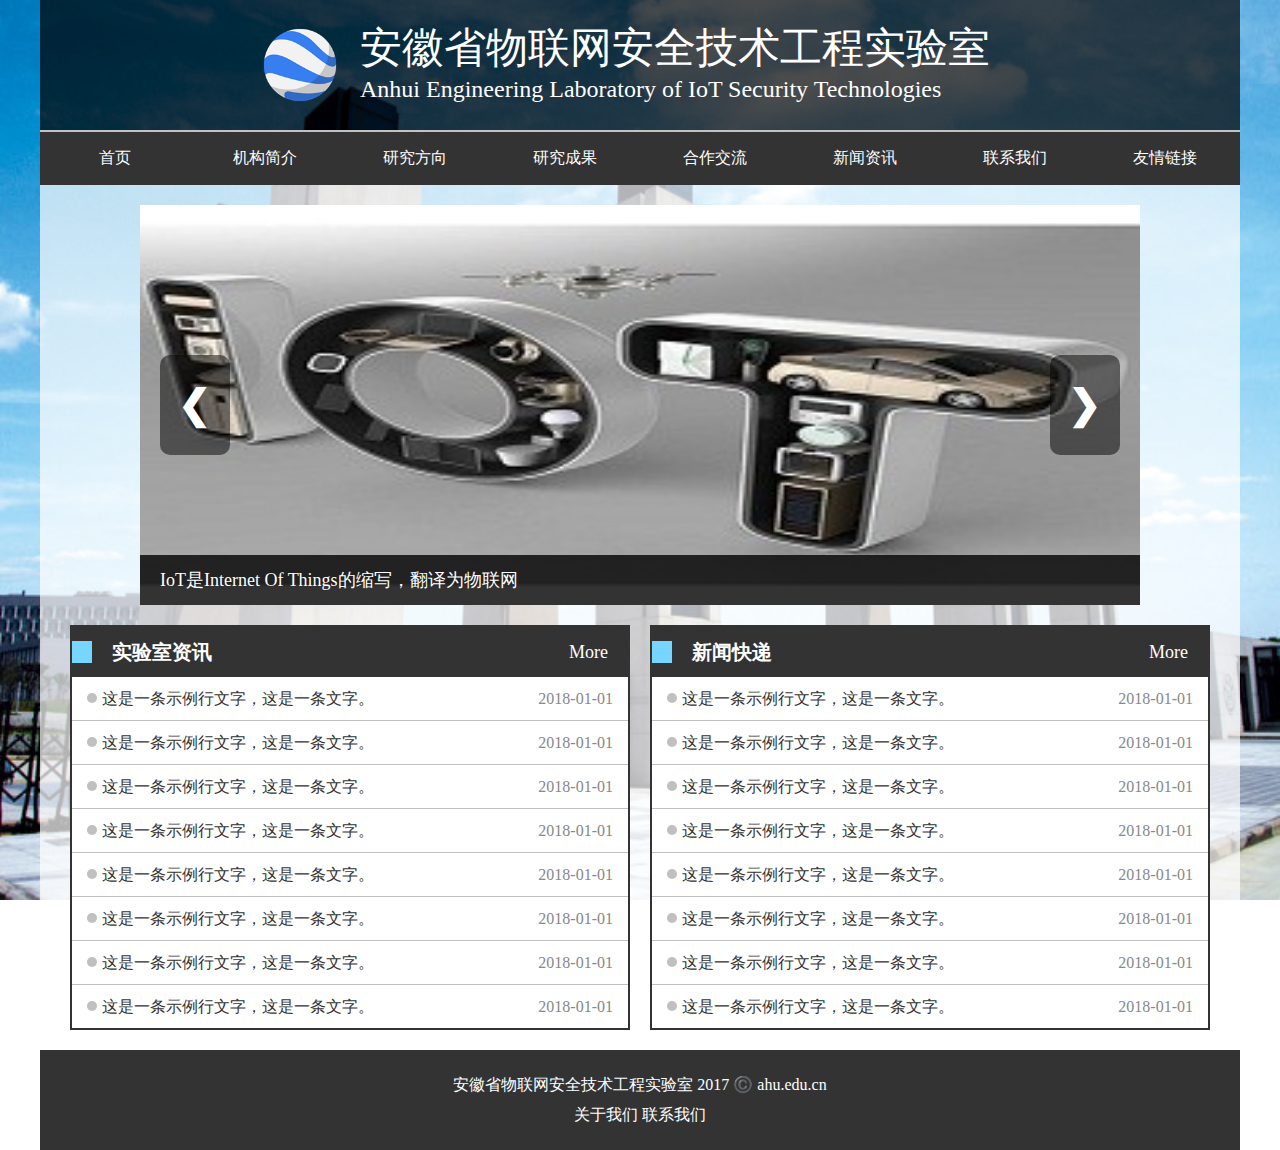
<file: index.html>
<!DOCTYPE html>
<html lang="en">
<head>
    <meta charset="UTF-8">
    <meta name="viewport" content="width=device-width, initial-scale=1.0">
    <meta http-equiv="X-UA-Compatible" content="ie=edge">
    <title>安徽省物联网安全技术工程实验室</title>

    <link rel="stylesheet" href="./css/default.css">
    <link rel="stylesheet" href="./css/base.css">
    <link rel="stylesheet" href="./css/index.css">
</head>
<body>
    <div class="nav-head">
        <img src="./img/logo.png" alt="">
        <h1>安徽省物联网安全技术工程实验室</h1>
        <h2>Anhui Engineering Laboratory of IoT Security Technologies</h2>
    </div>
    <ul class="nav-main clearfix">
        <li><a href="">首页</a></li>
        <div class="dropdown dropdown1">
            <a class="dropbtn dropbtn1" href="">机构简介</a>
            <div class="drop-content drop-content1">
                <a href="">实验室简介</a>
                <a href="">现任领导</a>
                <a href="">机构设置</a>
            </div>
        </div>
        <div class="dropdown dropdown2">
            <a class="dropbtn dropbtn2" href="">研究方向</a>
            <div class="drop-content drop-content2">
                <a href="">应用密码学理论与技术</a>
                <a href="">云计算与大数据安全</a>
                <a href="">物联网通信安全</a>
                <a href="">可信嵌入式系统</a>
            </div>
        </div>
        <li><a href="">研究成果</a></li>
        <li><a href="">合作交流</a></li>
        <div class="dropdown dropdown3">
            <a class="dropbtn dropbtn3" href="">新闻资讯</a>
            <div class="drop-content drop-content3">
                <a href="">新闻动态</a>
                <a href="">通知公告</a>
            </div>
        </div>
        <li><a href="">联系我们</a></li>
        <li><a href="">友情链接</a></li>
    </ul>

    <div class="main clearfix">
        <div class="banner">
            <ul>
                <li class="li_img fade">
                    <img src="./img/example1.jpg" alt="">
                    <span>IoT是Internet Of Things的缩写，翻译为物联网</span>
                </li>
                <li class="li_img fade">
                    <img src="./img/example2.jpg" alt="">
                    <span>WISE-PaaS物联网软件平台服务架构</span>
                </li>
                <li class="li_img fade">
                    <img src="./img/example3.png" alt="">
                    <span>物联网信息技术壁纸展示</span>
                </li>
            </ul>
            <a class="prev">❮</a>
            <a class="next">❯</a>
        </div>
        <div class="news news-lab">
            <div class="news-head"><span>实验室资讯</span><a href="">More</a></div>
            <p><em></em><a href="">这是一条示例行文字，这是一条文字。</a><span>2018-01-01</span></p>
            <p><em></em><a href="">这是一条示例行文字，这是一条文字。</a><span>2018-01-01</span></p>
            <p><em></em><a href="">这是一条示例行文字，这是一条文字。</a><span>2018-01-01</span></p>
            <p><em></em><a href="">这是一条示例行文字，这是一条文字。</a><span>2018-01-01</span></p>
            <p><em></em><a href="">这是一条示例行文字，这是一条文字。</a><span>2018-01-01</span></p>
            <p><em></em><a href="">这是一条示例行文字，这是一条文字。</a><span>2018-01-01</span></p>
            <p><em></em><a href="">这是一条示例行文字，这是一条文字。</a><span>2018-01-01</span></p>
            <p><em></em><a href="">这是一条示例行文字，这是一条文字。</a><span>2018-01-01</span></p>
        </div>
        <div class="news news-achive">
            <div class="news-head"><span>新闻快递</span><a href="">More</a></div>
            <p><em></em><a href="">这是一条示例行文字，这是一条文字。</a><span>2018-01-01</span></p>
            <p><em></em><a href="">这是一条示例行文字，这是一条文字。</a><span>2018-01-01</span></p>
            <p><em></em><a href="">这是一条示例行文字，这是一条文字。</a><span>2018-01-01</span></p>
            <p><em></em><a href="">这是一条示例行文字，这是一条文字。</a><span>2018-01-01</span></p>
            <p><em></em><a href="">这是一条示例行文字，这是一条文字。</a><span>2018-01-01</span></p>
            <p><em></em><a href="">这是一条示例行文字，这是一条文字。</a><span>2018-01-01</span></p>
            <p><em></em><a href="">这是一条示例行文字，这是一条文字。</a><span>2018-01-01</span></p>
            <p><em></em><a href="">这是一条示例行文字，这是一条文字。</a><span>2018-01-01</span></p>
        </div>
    </div>

    <div class="footer">
        安徽省物联网安全技术工程实验室 2017 ©️ <a href="http://www.ahu.edu.cn">ahu.edu.cn</a>
        <br>
        <a href="">关于我们</a> <a href="">联系我们</a>
    </div>
</body>
<script>
    var i;
    var count = 0;
    var timer;
    var prev = document.getElementsByClassName("prev")[0];
    var next = document.getElementsByClassName("next")[0];
    var li_img = document.getElementsByClassName("li_img");

    window.onload = function(){
        initShow(0);
        showSlides();

        prev.onmouseover = function(){clearInterval(timer);}
        next.onmouseover = function(){clearInterval(timer);}
        prev.onmouseout = function(){showSlides();}
        next.onmouseout = function(){showSlides();}
        prev.onclick = function(){
            count--;
            if(count < 0){
                count = li_img.length-1;
            }
            initShow(count);
        }
        next.onclick = function(){
            count++;
            if(count == li_img.length){
                count = 0;
            }
            initShow(count);
        }
    }
    function showSlides(){
        timer = setInterval(function(){
            initShow(count);
            count++;
            if(count == li_img.length){
                count = 0;
            }
        },3000);
    }
    function initShow(counti){
        for(i=0;i<li_img.length;i++){
            li_img[i].style.display = "none";
        }
        li_img[counti].style.display = "block";
    }
</script>
</html>
</file>
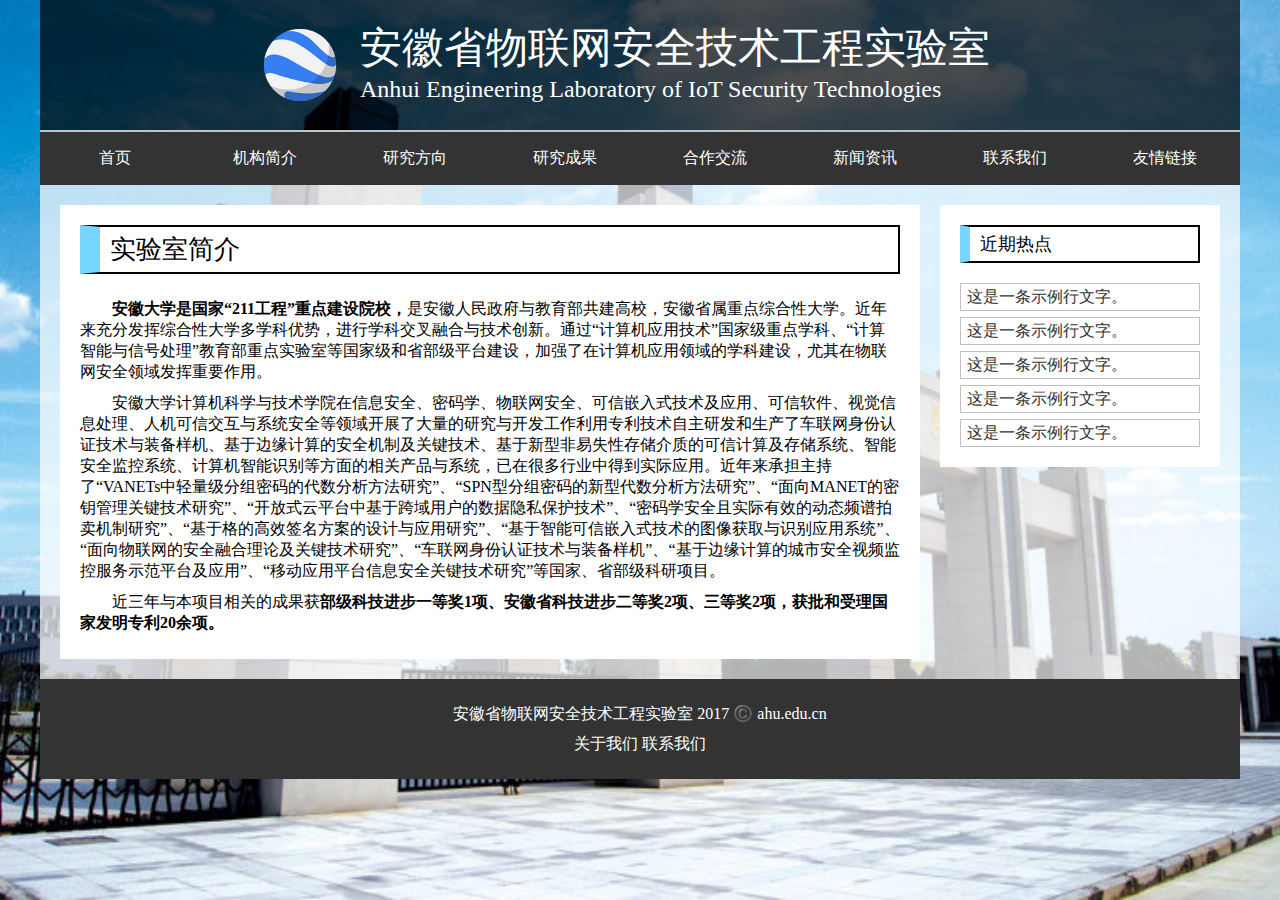
<file: labintro.html>
<!DOCTYPE html>
<html lang="en">
<head>
    <meta charset="UTF-8">
    <meta name="viewport" content="width=device-width, initial-scale=1.0">
    <meta http-equiv="X-UA-Compatible" content="ie=edge">
    <title>实验室简介</title>

    <link rel="stylesheet" href="./css/default.css">
    <link rel="stylesheet" href="./css/base.css">
    <link rel="stylesheet" href="./css/index.css">
    <link rel="stylesheet" href="./css/module.css">
</head>
<body>
    <div class="nav-head">
        <img src="./img/logo.png" alt="">
        <h1>安徽省物联网安全技术工程实验室</h1>
        <h2>Anhui Engineering Laboratory of IoT Security Technologies</h2>
    </div>
    <ul class="nav-main clearfix">
        <li><a href="">首页</a></li>
        <div class="dropdown dropdown1">
            <a class="dropbtn dropbtn1" href="">机构简介</a>
            <div class="drop-content drop-content1">
                <a href="">实验室简介</a>
                <a href="">现任领导</a>
                <a href="">机构设置</a>
            </div>
        </div>
        <div class="dropdown dropdown2">
            <a class="dropbtn dropbtn2" href="">研究方向</a>
            <div class="drop-content drop-content2">
                <a href="">应用密码学理论与技术</a>
                <a href="">云计算与大数据安全</a>
                <a href="">物联网通信安全</a>
                <a href="">可信嵌入式系统</a>
            </div>
        </div>
        <li><a href="">研究成果</a></li>
        <li><a href="">合作交流</a></li>
        <div class="dropdown dropdown3">
            <a class="dropbtn dropbtn3" href="">新闻资讯</a>
            <div class="drop-content drop-content3">
                <a href="">新闻动态</a>
                <a href="">通知公告</a>
            </div>
        </div>
        <li><a href="">联系我们</a></li>
        <li><a href="">友情链接</a></li>
    </ul>

    <div class="container clearfix">
        <div class="module-main module-left">
            <h1>实验室简介</h1>
            <p><b>安徽大学是国家“211工程”重点建设院校，</b>是安徽人民政府与教育部共建高校，安徽省属重点综合性大学。近年来充分发挥综合性大学多学科优势，进行学科交叉融合与技术创新。通过“计算机应用技术”国家级重点学科、“计算智能与信号处理”教育部重点实验室等国家级和省部级平台建设，加强了在计算机应用领域的学科建设，尤其在物联网安全领域发挥重要作用。</p>
            <p>安徽大学计算机科学与技术学院在信息安全、密码学、物联网安全、可信嵌入式技术及应用、可信软件、视觉信息处理、人机可信交互与系统安全等领域开展了大量的研究与开发工作利用专利技术自主研发和生产了车联网身份认证技术与装备样机、基于边缘计算的安全机制及关键技术、基于新型非易失性存储介质的可信计算及存储系统、智能安全监控系统、计算机智能识别等方面的相关产品与系统，已在很多行业中得到实际应用。近年来承担主持了“VANETs中轻量级分组密码的代数分析方法研究”、“SPN型分组密码的新型代数分析方法研究”、“面向MANET的密钥管理关键技术研究”、“开放式云平台中基于跨域用户的数据隐私保护技术”、“密码学安全且实际有效的动态频谱拍卖机制研究”、“基于格的高效签名方案的设计与应用研究”、“基于智能可信嵌入式技术的图像获取与识别应用系统”、“面向物联网的安全融合理论及关键技术研究”、“车联网身份认证技术与装备样机”、“基于边缘计算的城市安全视频监控服务示范平台及应用”、“移动应用平台信息安全关键技术研究”等国家、省部级科研项目。</p>
            <p>近三年与本项目相关的成果获<b>部级科技进步一等奖1项、安徽省科技进步二等奖2项、三等奖2项，获批和受理国家发明专利20余项。</b></p>
        </div>
        <div class="module-main module-right">
            <h1>近期热点</h1>
            <p><a href="">这是一条示例行文字。</a></p>
            <p><a href="">这是一条示例行文字。</a></p>
            <p><a href="">这是一条示例行文字。</a></p>
            <p><a href="">这是一条示例行文字。</a></p>
            <p><a href="">这是一条示例行文字。</a></p>
        </div>
    </div>

    <div class="footer">
        安徽省物联网安全技术工程实验室 2017 ©️ <a href="http://www.ahu.edu.cn">ahu.edu.cn</a>
        <br>
        <a href="">关于我们</a> <a href="">联系我们</a>
    </div>
</body>
</html>
</file>
<file: css/default.css>
@charset "utf-8";

body,html{
    margin: 0;
    padding: 0;
}
h1,h2,h3,h4,h5,h6,p,a,ul,li{
    padding: 0;
    margin: 0;
}
a{
    text-decoration: none;
}
ul{
    list-style: none;
}
h1,h2,h3{
    font-weight: 400;
}
body{
    background: url(../img/ahu1.jpg) no-repeat;
    background-size: 100% 100%;
    background-attachment: fixed;
}
.clearfix{
    content: "";
    display: block;
    clear: both;
}
</file>
<file: css/base.css>
@charset "utf-8";

.container{
    position: relative;
    width: 1200px;
    margin: 0 auto;
    background-color: rgba(255,255,255,0.7);
    overflow: hidden;
}
/** 
 *  导航头部分
**/
.nav-head{
    position: relative;
    width: 1200px;
    margin: 0 auto;
    height: 130px;
    background-color: rgba(0,0,0,70%);
    color: #fff;
}
.nav-head img{
    width: 80px;
    height: 80px;
    margin: 25px 0 25px 220px;
    float: left;
}
.nav-head h1{
    float: left;
    margin: 20px 0 0 20px;
    font-size: 42px;
}
.nav-head h2{
    float: left;
    margin-left: 20px;
    font-size: 24px;
}
.nav-main{
    width: 1200px;
    margin: 0 auto;
    background-color: #333333;
    overflow: hidden;
    border-top: 2px solid rgba(255,255,255,0.7);
}
.nav-main li, .dropdown{
    float: left;
}
.nav-main li a, .dropbtn{
    display: block;
    width: 150px;
    padding: 16px 0;
    color: #fff;
    font-size: 16px;
    text-align: center;
}
.nav-main li a:hover, .dropdown1:hover .dropbtn1, .dropdown2:hover .dropbtn2, .dropdown3:hover .dropbtn3{
    padding: 13px 0;
    background-color: #000;
    color: #fff;
    border-bottom: 6px solid #76d6ff;
}
.dropdown{
    display: inline-block;
}
.drop-content{
    background-color: #ebebeb;
    display: none;
    position: absolute;
    z-index: 5;
    min-width: 150px;
}
.drop-content a{
    color: #333333;
    display: block;
    padding: 16px 16px;
    font-size: 16px;
    text-align: center;
}
.drop-content a:hover{
    background-color: #000;
    color: #fff;
}
.dropdown1:hover .drop-content1{
    display: block;
}
.dropdown2:hover .drop-content2{
    display: block;
}
.dropdown3:hover .drop-content3{
    display: block;
}
/** 
 *  底部摘要部分
**/
.footer{
    width: 1200px;
    height: 60px;
    padding: 20px 0 20px 0;
    margin: 0 auto;
    color: #fff;
    background-color: #333333;
    text-align: center;
    line-height: 30px;
}
.footer a{
    color: #fff;
}
</file>
<file: css/index.css>
@charset "utf-8";

.main{
    width: 1200px;
    margin: 0 auto;
    padding-bottom: 20px;
    background-color: rgba(255,255,255,0.7);
    overflow: hidden;
}
.banner{
    position: relative;
    /* padding: 0 68px 0 68px; */
    width: 1000px;
    height: 400px;
    margin: 0 auto;
    margin-top: 20px;
    background-color: #fff;
    /* border: 2px solid #333333; */
}
.li_img img{
    display: block;
    width: 1000px;
    height: 400px;
}
.li_img span{
    position: absolute;
    bottom: 0;
    width: 980px;
    height: 50px;
    background-color: rgba(0,0,0,0.8);
    color: #fff;
    font-size: 18px;
    padding-left: 20px;
    line-height: 50px;
}
.prev,.next{
    position: absolute;
    top: 50%;
    width: 70px;
    height: 100px;
    margin-top: -50px;
    text-align: center;
    line-height: 100px;
    font-size: 40px;
    font-weight: 600;
    color: #fff;
    cursor: pointer;
    border-radius: 10px;
    background-color: rgba(0,0,0,0.5);
}
.prev{
    left: 20px;
}
.next{
    right: 20px;
}
.prev:hover,.next:hover{
    background-color: rgba(0,0,0,0.9);
}
.fade{
    -webkit-animation-name: fade;
    -webkit-animation-duration: 1.5s;
    animation-name: fade;
    animation-duration: 1.5s;
}
@-webkit-keyframes fade{
    from { opacity: 0.6; }
    to { opacity: 1; }
}
@keyframes fade{
    from { opacity: 0.6; }
    to { opacity: 1; }
}

.news{
    width: 556px;
    height: 401px;
    line-height: 43px;
    margin-top: 20px;
    background-color: #fff;
    border: 2px solid #333333;
    overflow: hidden;
}
.news p{
    font-size: 16px;
    padding: 0 15px 0 15px;
    border-bottom: 1px solid #c0c0c0;
}
.news p em{
    margin: 16px 5px 16px 0;
    float: left;
    width: 10px;
    height: 10px;
    border-radius: 10px;
    background-color: #c0c0c0;
}
.news p a{
    color: #333333;
}
.news p span{
    font-size: 16px;
    color: #888888;
    float: right;
}
.news-head{
    width: 556px;
    height: 50px;
    line-height: 50px;
    background-color: #333333;
    color: #fff;
}
.news-head span{
    font-size: 20px;
    font-weight: 600;
    padding-left: 20px;
    border-left: 20px solid #76d6ff;
}
.news-head a{
    color: #fff;
    font-size: 18px;
    float: right;
    margin-right: 20px;
}
.news-lab{
    float: left;
    margin-left: 30px;
}
.news-achive{
    float: right;
    margin-right: 30px;
}
</file>
<file: css/module.css>
@charset "utf-8";

.module-main{
    display: block;
    float: left;
    background-color: #fff;
    padding: 20px 20px 20px 20px;
    margin: 20px 0 20px 20px;
}
.module-left{
    width: 820px;
}
.module-left h1{
    font-size: 26px;
    border: 2px solid #000;
    padding: 5px 5px 5px 10px;
    border-left: 20px solid #76d6ff;
    margin-bottom: 20px;
}
.module-right{
    width: 240px;
}
.module-right h1{
    font-size: 18px;
    border: 2px solid #000;
    padding: 5px 5px 5px 10px;
    border-left: 10px solid #76d6ff;
    margin-bottom: 20px;
}
.module-left p{
    text-indent: 2em;
    padding: 5px 0 5px 0;
}
.module-right p{
    font-size: 16px;
    line-height: 26px;
    margin-top: 6px;
    padding-left: 6px;
    border: 1px solid #c0c0c0;
}
.module-right p a{
    color: #333333;
}
</file>
